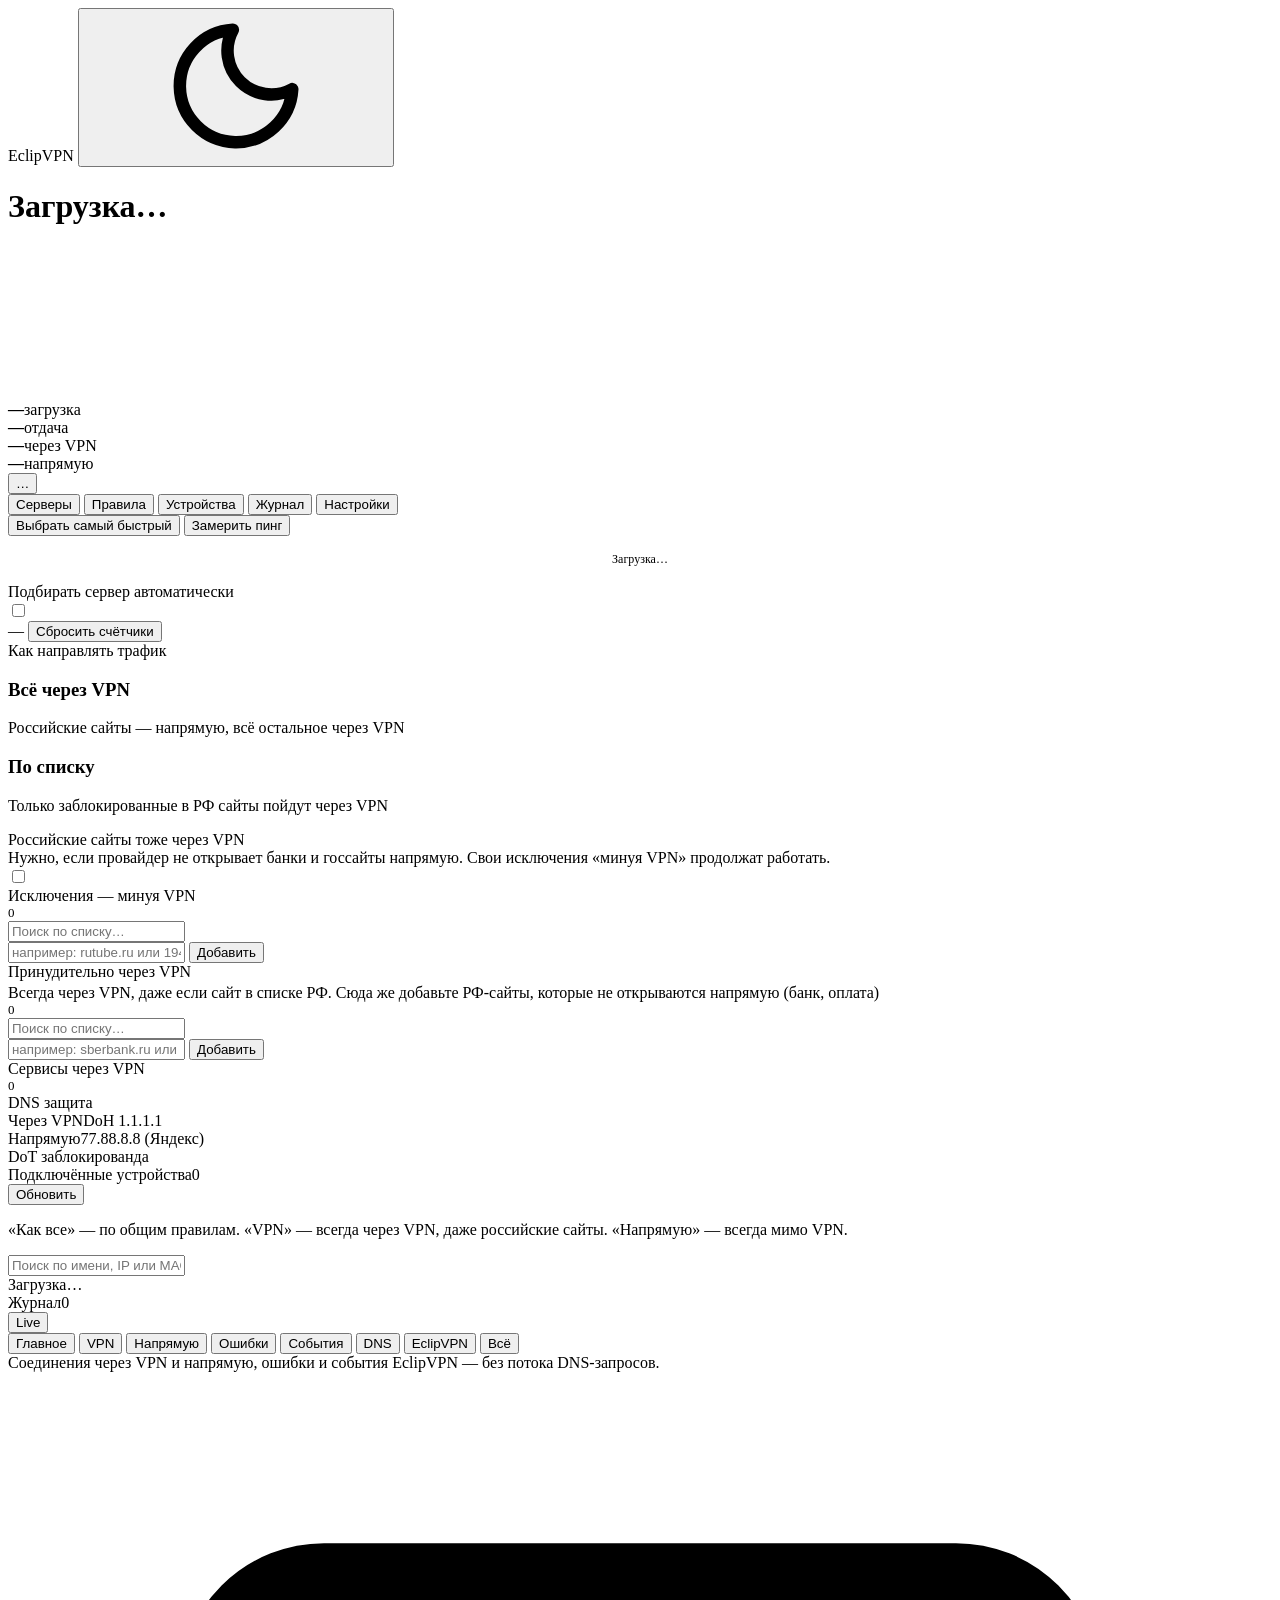
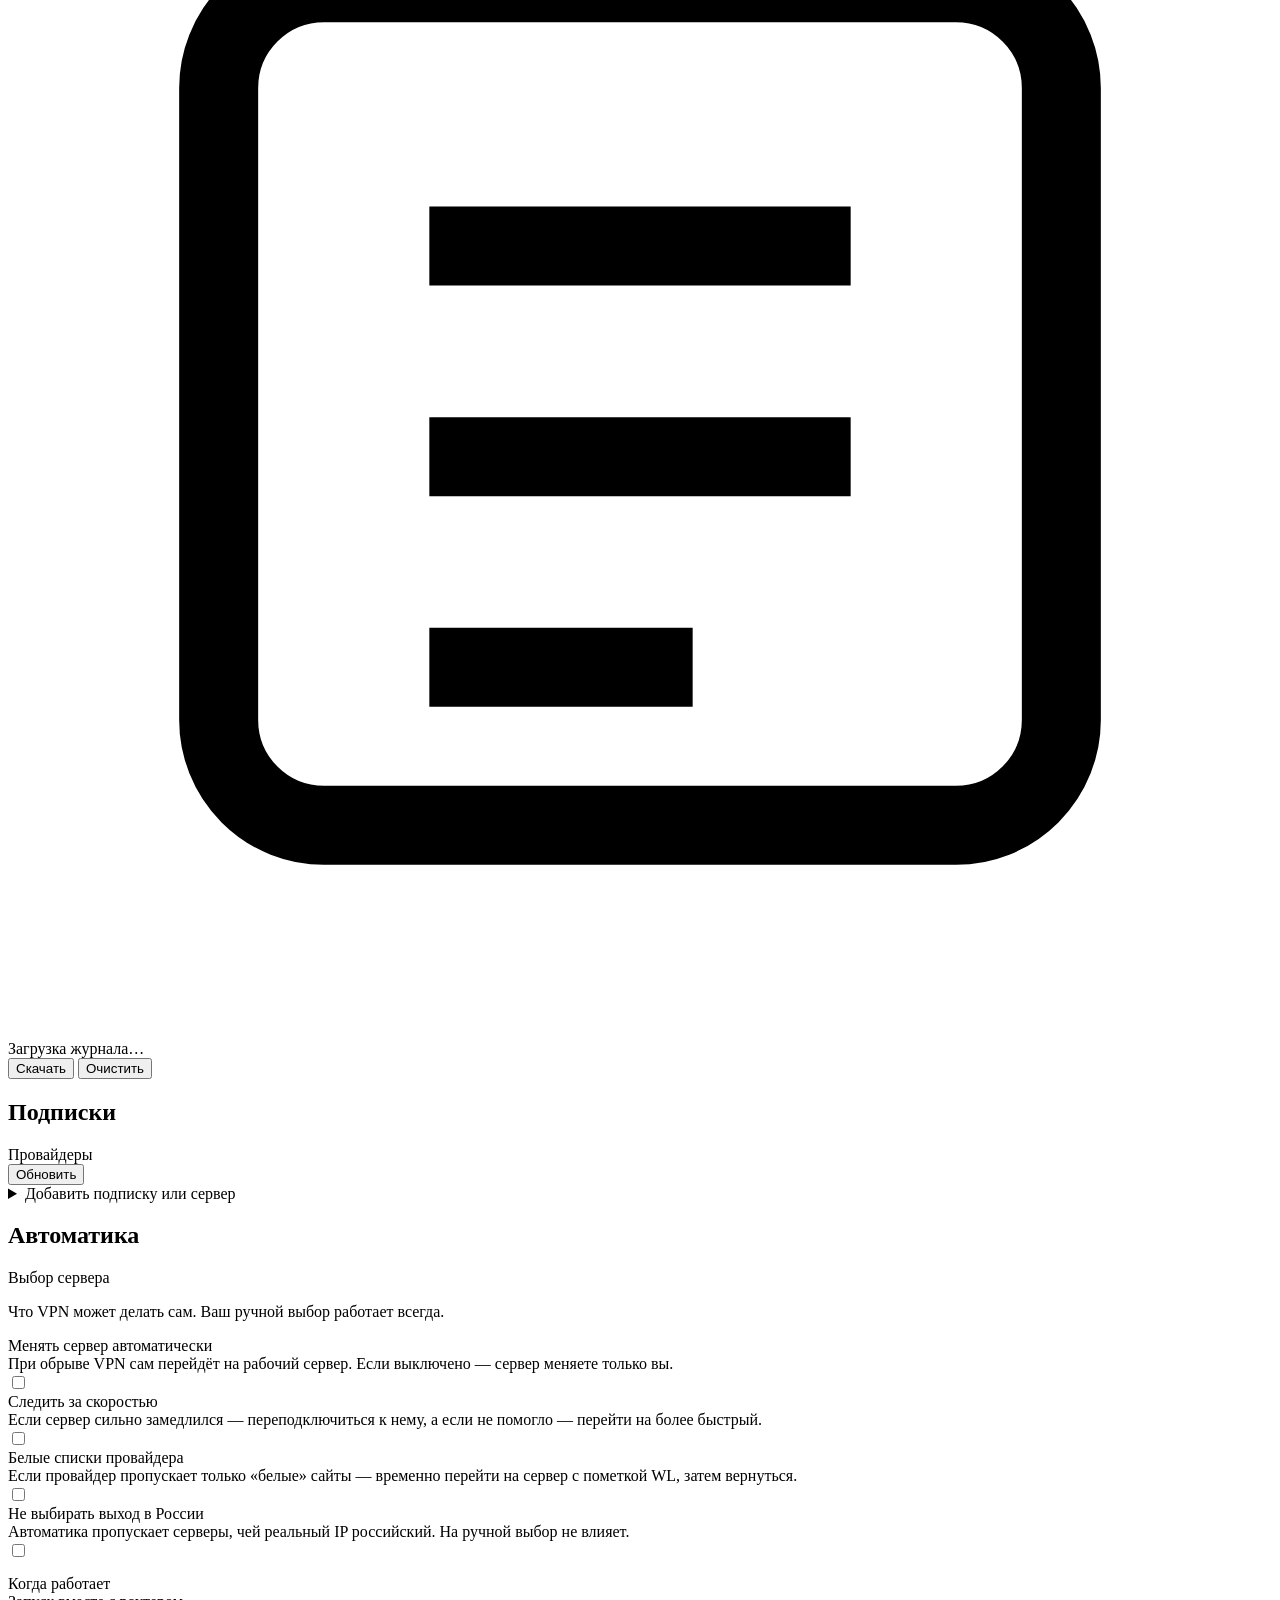
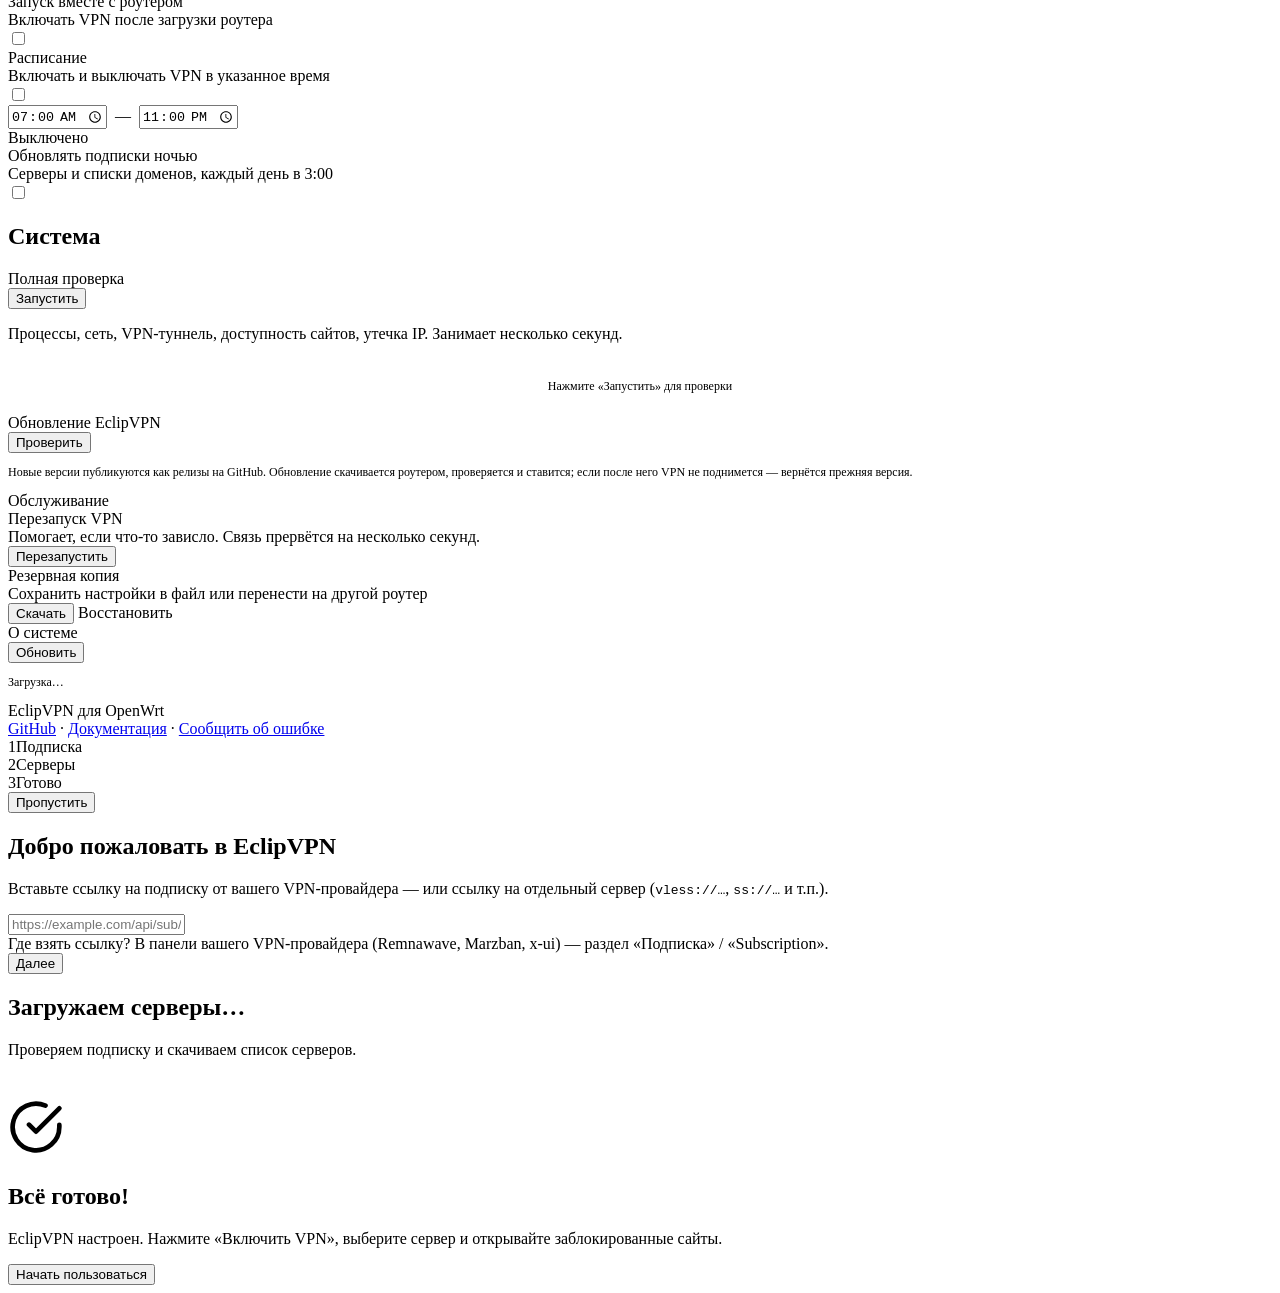
<file: ui/index.html>
<!DOCTYPE html>
<html lang="ru">
<head>
<meta charset="UTF-8">
<meta name="viewport" content="width=device-width, initial-scale=1, viewport-fit=cover">
<meta name="apple-mobile-web-app-capable" content="yes">
<meta name="apple-mobile-web-app-status-bar-style" content="black-translucent">
<meta name="theme-color" content="#08090a" media="(prefers-color-scheme: dark)">
<meta name="theme-color" content="#fcfcfd" media="(prefers-color-scheme: light)">
<title>EclipVPN</title>
<style>
@@include style.css
</style>
</head>
<body>
<svg style="display:none">
  <symbol id="i-lock" viewBox="0 0 24 24" fill="none" stroke="currentColor" stroke-width="2.2" stroke-linecap="round" stroke-linejoin="round"><rect x="4" y="11" width="16" height="11" rx="2.5"/><path d="M7.5 11V7a4.5 4.5 0 019 0v4"/></symbol>
  <symbol id="i-home" viewBox="0 0 24 24" fill="none" stroke="currentColor" stroke-width="2" stroke-linecap="round" stroke-linejoin="round"><path d="M3 11l9-8 9 8"/><path d="M5 9.5V21h14V9.5"/><path d="M10 21v-6h4v6"/></symbol>
  <symbol id="i-globe" viewBox="0 0 24 24" fill="none" stroke="currentColor" stroke-width="2.2" stroke-linecap="round" stroke-linejoin="round"><circle cx="12" cy="12" r="9"/><path d="M3 12h18M12 3a13 13 0 014 9 13 13 0 01-4 9 13 13 0 01-4-9 13 13 0 014-9z"/></symbol>
  <symbol id="i-edit" viewBox="0 0 24 24" fill="none" stroke="currentColor" stroke-width="2" stroke-linecap="round" stroke-linejoin="round"><path d="M4 20l4.5-1L20 7.5 16.5 4 5 15.5z"/><path d="M14 6.5l3.5 3.5"/></symbol>
  <symbol id="i-warn" viewBox="0 0 24 24" fill="none" stroke="currentColor" stroke-width="2.4" stroke-linecap="round" stroke-linejoin="round"><path d="M12 3.5L22 20.5H2zM12 10v4.5M12 17.6v.1"/></symbol>
  <symbol id="i-power" viewBox="0 0 24 24" fill="none" stroke="currentColor" stroke-width="2.4" stroke-linecap="round"><path d="M12 3v8M6.6 6.6a8 8 0 1 0 10.8 0"/></symbol>
  <symbol id="i-ok" viewBox="0 0 24 24" fill="none" stroke="currentColor" stroke-width="2.4" stroke-linecap="round" stroke-linejoin="round"><path d="M4 12.5l5.5 5.5L20 7"/></symbol>
  <symbol id="i-busy" viewBox="0 0 24 24" fill="none" stroke="currentColor" stroke-width="2.4" stroke-linecap="round"><path d="M12 3a9 9 0 1 0 9 9"/></symbol>
  <symbol id="i-x" viewBox="0 0 24 24" fill="none" stroke="currentColor" stroke-width="2.4" stroke-linecap="round"><path d="M6 6l12 12M18 6l-12 12"/></symbol>
  <symbol id="i-search" viewBox="0 0 24 24" fill="none" stroke="currentColor" stroke-width="2.2" stroke-linecap="round" stroke-linejoin="round"><circle cx="10.5" cy="10.5" r="7.5"/><path d="M21 21l-5.5-5.5"/></symbol>
  <symbol id="i-gear" viewBox="0 0 24 24" fill="none" stroke="currentColor" stroke-width="2" stroke-linecap="round" stroke-linejoin="round"><circle cx="12" cy="12" r="3"/><path d="M19.5 12c0 .6 0 1.2-.1 1.7l2.1 1.7-2 3.5-2.5-1c-.9.7-2 1.2-3 1.5L13.5 22h-3l-.5-2.6c-1-.3-2.1-.8-3-1.5l-2.5 1-2-3.5 2.1-1.7c-.1-.5-.1-1.1-.1-1.7s0-1.2.1-1.7L2.5 8.6l2-3.5 2.5 1c.9-.7 2-1.2 3-1.5L10.5 2h3l.5 2.6c1 .3 2.1.8 3 1.5l2.5-1 2 3.5-2.1 1.7c.1.5.1 1.1.1 1.7z"/></symbol>
  <symbol id="i-link" viewBox="0 0 24 24" fill="none" stroke="currentColor" stroke-width="2.2" stroke-linecap="round" stroke-linejoin="round"><path d="M10 13a5 5 0 007.5.5l3-3a5 5 0 00-7-7l-1.5 1.5M14 11a5 5 0 00-7.5-.5l-3 3a5 5 0 007 7L12 19"/></symbol>
  <symbol id="i-sun" viewBox="0 0 24 24" fill="none" stroke="currentColor" stroke-width="2.2" stroke-linecap="round" stroke-linejoin="round"><circle cx="12" cy="12" r="4.5"/><path d="M12 2v2M12 20v2M4.5 4.5l1.5 1.5M18 18l1.5 1.5M2 12h2M20 12h2M4.5 19.5L6 18M18 6l1.5-1.5"/></symbol>
  <symbol id="i-moon" viewBox="0 0 24 24" fill="none" stroke="currentColor" stroke-width="2" stroke-linecap="round" stroke-linejoin="round"><path d="M21 12.5A9 9 0 1111.5 3a7 7 0 009.5 9.5z"/></symbol>
  <symbol id="i-check" viewBox="0 0 24 24" fill="none" stroke="currentColor" stroke-width="3" stroke-linecap="round" stroke-linejoin="round"><path d="M5 12l5 5L20 7"/></symbol>
  <symbol id="i-alert" viewBox="0 0 24 24" fill="none" stroke="currentColor" stroke-width="2.4" stroke-linecap="round" stroke-linejoin="round"><path d="M12 9v4M12 17h.01M10.3 3.9L1.8 18a2.2 2.2 0 002 3.3h16.4a2.2 2.2 0 002-3.3L13.7 3.9a2.2 2.2 0 00-3.4 0z"/></symbol>
  <symbol id="i-down" viewBox="0 0 24 24" fill="none" stroke="currentColor" stroke-width="2.2" stroke-linecap="round" stroke-linejoin="round"><path d="M12 4v16M18 14l-6 6-6-6"/></symbol>
  <symbol id="i-up" viewBox="0 0 24 24" fill="none" stroke="currentColor" stroke-width="2.2" stroke-linecap="round" stroke-linejoin="round"><path d="M12 20V4M6 10l6-6 6 6"/></symbol>
  <symbol id="i-shield" viewBox="0 0 24 24" fill="none" stroke="currentColor" stroke-width="2" stroke-linecap="round" stroke-linejoin="round"><path d="M12 22s8-4 8-10V5l-8-3-8 3v7c0 6 8 10 8 10z"/></symbol>
  <symbol id="i-device" viewBox="0 0 24 24" fill="none" stroke="currentColor" stroke-width="2" stroke-linecap="round" stroke-linejoin="round"><rect x="6" y="2" width="12" height="20" rx="2.5"/><circle cx="12" cy="18" r="0.5" fill="currentColor"/></symbol>
  <symbol id="i-phone" viewBox="0 0 24 24" fill="none" stroke="currentColor" stroke-width="2" stroke-linecap="round" stroke-linejoin="round"><rect x="7" y="2" width="10" height="20" rx="2"/><path d="M11 18h2"/></symbol>
  <symbol id="i-laptop" viewBox="0 0 24 24" fill="none" stroke="currentColor" stroke-width="2" stroke-linecap="round" stroke-linejoin="round"><rect x="4" y="5" width="16" height="11" rx="1.5"/><path d="M2 20h20"/></symbol>
  <symbol id="i-watch" viewBox="0 0 24 24" fill="none" stroke="currentColor" stroke-width="2" stroke-linecap="round" stroke-linejoin="round"><rect x="6" y="6" width="12" height="12" rx="2"/><path d="M9 6V3h6v3M9 18v3h6v-3M12 9v3l2 1.5"/></symbol>
  <symbol id="i-printer" viewBox="0 0 24 24" fill="none" stroke="currentColor" stroke-width="2" stroke-linecap="round" stroke-linejoin="round"><path d="M6 9V3h12v6"/><rect x="3" y="9" width="18" height="8" rx="1.5"/><rect x="6" y="15" width="12" height="6"/></symbol>
  <symbol id="i-tv" viewBox="0 0 24 24" fill="none" stroke="currentColor" stroke-width="2" stroke-linecap="round" stroke-linejoin="round"><rect x="2" y="5" width="20" height="13" rx="1.5"/><path d="M8 22h8"/></symbol>
  <symbol id="i-speaker" viewBox="0 0 24 24" fill="none" stroke="currentColor" stroke-width="2" stroke-linecap="round" stroke-linejoin="round"><rect x="5" y="2" width="14" height="20" rx="2"/><circle cx="12" cy="14" r="3.5"/><circle cx="12" cy="6" r="0.5" fill="currentColor"/></symbol>
  <symbol id="i-bulb" viewBox="0 0 24 24" fill="none" stroke="currentColor" stroke-width="2" stroke-linecap="round" stroke-linejoin="round"><path d="M9 21h6M10 17h4M8 14a6 6 0 118 0c-1 1-1 2-1 3H9c0-1 0-2-1-3z"/></symbol>
  <symbol id="i-vacuum" viewBox="0 0 24 24" fill="none" stroke="currentColor" stroke-width="2" stroke-linecap="round" stroke-linejoin="round"><circle cx="12" cy="12" r="9"/><circle cx="12" cy="12" r="3"/><path d="M12 3v3M12 18v3"/></symbol>
  <symbol id="i-router" viewBox="0 0 24 24" fill="none" stroke="currentColor" stroke-width="2" stroke-linecap="round" stroke-linejoin="round"><rect x="3" y="14" width="18" height="7" rx="1.5"/><circle cx="7" cy="17.5" r="0.5" fill="currentColor"/><path d="M12 14V9M9 6a4.2 4.2 0 016 0M7 3a8 8 0 0110 0"/></symbol>
  <symbol id="i-doorbell" viewBox="0 0 24 24" fill="none" stroke="currentColor" stroke-width="2" stroke-linecap="round" stroke-linejoin="round"><path d="M6 16V10a6 6 0 0112 0v6"/><path d="M4 16h16v3H4zM10 21h4"/></symbol>
  <symbol id="i-tablet" viewBox="0 0 24 24" fill="none" stroke="currentColor" stroke-width="2" stroke-linecap="round" stroke-linejoin="round"><rect x="4" y="3" width="16" height="18" rx="2"/><path d="M11 18h2"/></symbol>
  <symbol id="i-auto" viewBox="0 0 24 24" fill="none" stroke="currentColor" stroke-width="2" stroke-linecap="round" stroke-linejoin="round"><circle cx="12" cy="12" r="9"/><path d="M12 3a9 9 0 010 18z" fill="currentColor" stroke="none"/></symbol>
  <!-- Server auto-eligibility (the mute toggle). Deliberately NOT a speaker
       glyph: what is toggled is automatic switching, not sound.
       ONE symbol for both states — colour carries the state, the glyph carries
       the meaning: dim on hover over a normal row = the ACTION ("exclude"),
       solid yellow and always visible on a muted row = the STATE ("excluded").
       A struck-through bolt was tried first and rejected: at the 12px this
       renders at, the slash collides with the bolt's interior and turns into an
       unreadable blob (verified by rendering it). The plain ban circle stays
       legible down to 12px. -->
  <symbol id="i-no-auto" viewBox="0 0 24 24" fill="none" stroke="currentColor" stroke-width="2.2" stroke-linecap="round" stroke-linejoin="round"><circle cx="12" cy="12" r="9"/><path d="M5.6 5.6l12.8 12.8"/></symbol>
</svg>

<div class="app">
  <header id="stage" class="off">
    <div class="st-top">
      <span class="brand">EclipVPN</span>
      <span class="st-right">
        <span class="net-badge" id="netBadge"><span id="netBadgeText"></span></span>
        <span class="st-speed" id="speedMini"></span>
        <button class="st-icon" onclick="toggleTheme()" id="themeBtn" title="Тема" aria-label="Сменить тему"><svg class="icon"><use href="#i-moon"/></svg></button>
      </span>
    </div>
    <div class="st-main" role="status">
      <p class="st-pre" id="statusPre"></p>
      <h1 id="statusTitle">Загрузка…</h1>
      <p class="st-sub" id="statusMeta"></p>
      <!-- auto_failover=false: a deliberate choice, so a neutral reminder that
           opens the setting rather than a warning. -->
      <button class="st-chip" id="failoverBadge" style="display:none" onclick="goToAutomation()">Смена сервера: вручную</button>
    </div>
    <div class="st-chart" aria-hidden="true"><canvas id="speedSpark"></canvas><span id="sparkMax"></span></div>
    <div class="st-nums">
      <div><b id="speedDown">—</b><span>загрузка</span></div>
      <div><b id="speedUp">—</b><span>отдача</span></div>
      <div id="statVpn"><b id="sessionVpn">—</b><span>через VPN</span></div>
      <div id="statDirect"><b id="sessionDirect">—</b><span>напрямую</span></div>
    </div>
    <div class="st-act">
      <button id="powBtn" onclick="powClick()">…</button>
      <button id="altBtn" onclick="stopVPN()" hidden>Отключить</button>
    </div>
  </header>
  <main id="panel">
    <nav class="tabs" aria-label="Разделы">
      <button class="tab active" data-tab="servers" aria-current="page" onclick="showTab('servers')">Серверы</button>
      <button class="tab" data-tab="routing" onclick="showTab('routing')">Правила</button>
      <button class="tab" data-tab="devices" onclick="showTab('devices')">Устройства</button>
      <button class="tab" data-tab="logs" onclick="showTab('logs')">Журнал</button>
      <button class="tab" data-tab="settings" onclick="showTab('settings')">Настройки</button>
    </nav>

      <!-- Servers -->
      <div class="section active" id="sec-servers">
        <div class="srv-tools">
          <button class="btn-text" id="bestBtn" onclick="doAutoSelect()">Выбрать самый быстрый</button>
          <button class="btn-text" onclick="doPing()" id="pingBtn">Замерить пинг</button>
        </div>
        <div id="serverList" class="server-list">
          <div style="color:var(--text-dim);font-size:12px;padding:16px;text-align:center">Загрузка…</div>
        </div>

        <div class="setting-row auto-row srv-auto">
          <div class="setting-row-info">
            <div class="setting-row-title">Подбирать сервер автоматически</div>
            <div class="setting-row-desc" id="autoModeHint"></div>
          </div>
          <label class="toggle toggle-sm">
            <input type="checkbox" id="autoModeToggle" onchange="toggleAutoMode(this.checked)" aria-label="Подбирать сервер автоматически">
            <span class="toggle-track"></span>
            <span class="toggle-knob"></span>
          </label>
        </div>
        <div class="srv-foot"><span id="trafficPhone"></span><span><span id="trafficSince">—</span> <button class="btn-text" onclick="resetTraffic()">Сбросить счётчики</button></span></div>
      </div>

      <!-- Routing -->
      <div class="section" id="sec-routing">
        <div class="card">
          <div class="card-title">Как направлять трафик</div>
          <div class="mode-switch">
            <div class="mode-option" id="mode-all" onclick="setMode('all_vpn')" tabindex="0" role="button" aria-label="Режим: всё через VPN кроме РФ">
              <h3>Всё через VPN</h3>
              <p>Российские сайты — напрямую, всё остальное через VPN</p>
            </div>
            <div class="mode-option" id="mode-block" onclick="setMode('blocklist')" tabindex="0" role="button" aria-label="Режим: только заблокированные через VPN">
              <h3>По списку</h3>
              <p>Только заблокированные в РФ сайты пойдут через VPN</p>
            </div>
          </div>
          <div class="setting-row auto-row" id="ftToggleRow">
            <div class="setting-row-info">
              <div class="setting-row-title">Российские сайты тоже через VPN</div>
              <div class="setting-row-desc">Нужно, если провайдер не открывает банки и госсайты напрямую. Свои исключения «минуя VPN» продолжат работать.</div>
            </div>
            <label class="toggle toggle-sm">
              <input type="checkbox" id="ftToggle" aria-label="Российские сайты тоже через VPN" onchange="setFullTunnel(this)">
              <div class="toggle-track"></div>
              <div class="toggle-knob"></div>
            </label>
          </div>
        </div>

        <div class="card card-collapsible" id="directCard">
          <!-- No inline onkeydown: the global role=button keydown handler already
               synthesizes a click — an inline handler made Enter/Space toggle twice
               (open+close in one keypress, card looked dead to keyboard users). -->
          <div class="card-head" onclick="toggleCollapsible('directCard')" tabindex="0" role="button" aria-expanded="false" aria-controls="directCardBody">
            <div>
              <div class="card-title">Исключения — минуя VPN</div>
            </div>
            <div class="stat-num" id="directCount" style="color:var(--green);font-size:13px">0</div>
          </div>
          <div class="card-collapsible-body" id="directCardBody">
            <input class="input dom-search" id="directSearch" type="search" placeholder="Поиск по списку…" aria-label="Поиск по списку доменов" oninput="renderDomainList('direct')">
            <div class="domains" id="directDomains"></div>
            <div class="flex mt">
              <input class="input flex-1" id="addDirectInput" placeholder="например: rutube.ru или 194.221.61.0/24" onkeydown="if(event.key==='Enter')addDomain('direct')">
              <button class="btn btn-ghost btn-sm" onclick="addDomain('direct')">Добавить</button>
            </div>
          </div>
        </div>

        <div class="card card-collapsible" id="vpnCard">
          <div class="card-head" onclick="toggleCollapsible('vpnCard')" tabindex="0" role="button" aria-expanded="false" aria-controls="vpnCardBody">
            <div>
              <div class="card-title">Принудительно через VPN</div>
              <p class="card-desc" style="margin:3px 0 0">Всегда через VPN, даже если сайт в списке РФ. Сюда же добавьте РФ-сайты, которые не открываются напрямую (банк, оплата)</p>
            </div>
            <div class="stat-num" id="vpnCount" style="color:var(--accent-text);font-size:13px">0</div>
          </div>
          <div class="card-collapsible-body" id="vpnCardBody">
            <input class="input dom-search" id="vpnSearch" type="search" placeholder="Поиск по списку…" aria-label="Поиск по списку доменов" oninput="renderDomainList('vpn')">
            <div class="domains" id="vpnDomains"></div>
            <div class="flex mt">
              <input class="input flex-1" id="addVpnInput" placeholder="например: sberbank.ru или chatgpt.com" onkeydown="if(event.key==='Enter')addDomain('vpn')">
              <button class="btn btn-ghost btn-sm" onclick="addDomain('vpn')">Добавить</button>
            </div>
          </div>
        </div>

        <div class="card card-collapsible" id="presetsCard">
          <div class="card-head" onclick="toggleCollapsible('presetsCard')" tabindex="0" role="button" aria-expanded="false" aria-controls="presetsCardBody">
            <div>
              <div class="card-title">Сервисы через VPN</div>
            </div>
            <div class="stat-num" id="presetsCount" style="color:var(--accent-text);font-size:13px">0</div>
          </div>
          <div class="card-collapsible-body" id="presetsCardBody">
            <div id="presetsList"></div>
          </div>
        </div>

        <div class="card">
          <div class="card-title">DNS защита</div>
          <!-- Must match singbox.sh: VPN DNS is DoH 1.1.1.1, direct DNS is
               Yandex 77.88.8.8 (deliberately not Cloudflare — RU bank NS
               refuse foreign resolvers, see CLAUDE.md). -->
          <div class="row"><span class="row-label">Через VPN</span><span class="row-val">DoH 1.1.1.1</span></div>
          <div class="row"><span class="row-label">Напрямую</span><span class="row-val">77.88.8.8 (Яндекс)</span></div>
          <div class="row"><span class="row-label">DoT заблокирован</span><span class="row-val" style="color:var(--green)">да</span></div>
        </div>
      </div>

      <!-- Devices -->
      <div class="section" id="sec-devices">
        <div class="card">
          <div class="card-head">
            <div class="card-title">Подключённые устройства<span class="log-count-badge" id="devCount">0</span></div>
            <button class="btn btn-ghost btn-sm" onclick="loadDevices()">Обновить</button>
          </div>
          <p class="card-desc">«Как все» — по общим правилам. «VPN» — всегда через VPN, даже российские сайты. «Напрямую» — всегда мимо VPN.</p>
          <div class="dev-search">
            <input id="devSearch" placeholder="Поиск по имени, IP или MAC…" oninput="filterDevices()">
          </div>
          <div id="deviceList">
            <div class="dev-empty">Загрузка…</div>
          </div>
        </div>
      </div>

      <!-- Logs -->
      <div class="section" id="sec-logs">
        <div class="card">
          <div class="card-head">
            <div class="card-title">Журнал<span class="log-count-badge" id="logCount">0</span></div>
            <div class="flex" style="gap:6px">
              <button class="log-live" id="liveBtn" onclick="toggleLive()" title="Обновление в реальном времени">Live</button>
            </div>
          </div>
          <div class="log-filters">
            <button class="log-filter active" data-filter="conn" onclick="setLogFilter('conn',this)">Главное</button>
            <button class="log-filter" data-filter="vpn" onclick="setLogFilter('vpn',this)">VPN</button>
            <button class="log-filter" data-filter="direct" onclick="setLogFilter('direct',this)">Напрямую</button>
            <button class="log-filter" data-filter="error" onclick="setLogFilter('error',this)">Ошибки</button>
            <button class="log-filter" data-filter="incidents" onclick="setLogFilter('incidents',this)">События <span class="log-filter-badge" id="incidentsBadge" style="display:none">0</span></button>
            <button class="log-filter" data-filter="dns" onclick="setLogFilter('dns',this)">DNS</button>
            <button class="log-filter" data-filter="flow" onclick="setLogFilter('flow',this)">EclipVPN</button>
            <button class="log-filter" data-filter="all" onclick="setLogFilter('all',this)">Всё</button>
          </div>
          <div class="log-filter-hint" id="logFilterHint">Соединения через VPN и напрямую, ошибки и события EclipVPN — без потока DNS-запросов.</div>
          <div class="log-entries" id="logList">
            <div class="log-empty"><svg viewBox="0 0 24 24" fill="none" stroke="currentColor" stroke-width="1.5"><rect x="4" y="4" width="16" height="16" rx="2"/><path d="M8 9h8M8 13h8M8 17h5"/></svg>Загрузка журнала…</div>
          </div>
          <div class="log-stats">
            <div class="log-stats-inline" id="logStats"></div>
            <div class="flex">
              <button class="btn btn-ghost btn-sm" onclick="exportLog()">Скачать</button>
              <button class="btn btn-ghost btn-sm" onclick="clearLog()">Очистить</button>
            </div>
          </div>
        </div>
      </div>

      <!-- Settings -->
      <div class="section" id="sec-settings">
        <h2 class="group-head">Подписки</h2>
        <div class="card">
          <div class="card-head">
            <div class="card-title">Провайдеры</div>
            <button class="btn btn-ghost btn-sm" id="updateBtn" onclick="doUpdate()">Обновить</button>
          </div>
          <div id="subList"></div>
          <details id="addSubBox" class="add-sub">
            <summary>Добавить подписку или сервер</summary>
          <div class="flex" style="margin-top:10px">
              <input class="input flex-1" id="subUrl" type="url" autocomplete="url" inputmode="url" placeholder="https://… подписка или vless:// сервер" aria-label="URL подписки или ссылка на сервер" onkeydown="if(event.key==='Enter')addSubscription()">
              <button class="btn btn-primary btn-sm" onclick="addSubscription()">Добавить</button>
            </div>
            <input class="input" id="subName" type="text" maxlength="40" placeholder="Название (пусто — возьмём из подписки)" aria-label="Название подписки" style="margin-top:8px" onkeydown="if(event.key==='Enter')addSubscription()">
          </details>
        </div>
        <h2 class="group-head">Автоматика</h2>
        <div class="card" id="automationCard">
          <div class="card-title">Выбор сервера</div>
          <p class="card-desc">Что VPN может делать сам. Ваш ручной выбор работает всегда.</p>
          <div class="setting-row auto-row" id="afToggleRow">
            <div class="setting-row-info">
              <div class="setting-row-title">Менять сервер автоматически</div>
              <div class="setting-row-desc">При обрыве VPN сам перейдёт на рабочий сервер. Если выключено — сервер меняете только вы.</div>
            </div>
            <label class="toggle toggle-sm">
              <input type="checkbox" id="afToggle" aria-label="Менять сервер автоматически" onchange="setBehaviour('auto_failover',this)">
              <div class="toggle-track"></div>
              <div class="toggle-knob"></div>
            </label>
          </div>
          <div class="setting-row auto-row" id="tgToggleRow">
            <div class="setting-row-info">
              <div class="setting-row-title">Следить за скоростью</div>
              <div class="setting-row-desc">Если сервер сильно замедлился — переподключиться к нему, а если не помогло — перейти на более быстрый.</div>
            </div>
            <label class="toggle toggle-sm">
              <input type="checkbox" id="tgToggle" aria-label="Следить за скоростью" onchange="setBehaviour('tput_guard',this)">
              <div class="toggle-track"></div>
              <div class="toggle-knob"></div>
            </label>
          </div>
          <div class="setting-row auto-row" id="ncToggleRow">
            <div class="setting-row-info">
              <div class="setting-row-title">Белые списки провайдера</div>
              <div class="setting-row-desc">Если провайдер пропускает только «белые» сайты — временно перейти на сервер с пометкой WL, затем вернуться.</div>
            </div>
            <label class="toggle toggle-sm">
              <input type="checkbox" id="ncToggle" aria-label="Белые списки провайдера" onchange="setBehaviour('net_check_switch',this)">
              <div class="toggle-track"></div>
              <div class="toggle-knob"></div>
            </label>
          </div>
          <div class="setting-row auto-row" id="ruExitToggleRow">
            <div class="setting-row-info">
              <div class="setting-row-title">Не выбирать выход в России</div>
              <div class="setting-row-desc">Автоматика пропускает серверы, чей реальный IP российский. На ручной выбор не влияет.</div>
            </div>
            <label class="toggle toggle-sm">
              <input type="checkbox" id="ruExitToggle" aria-label="Не выбирать выход в России" onchange="setRuExitBlock(this)">
              <div class="toggle-track"></div>
              <div class="toggle-knob"></div>
            </label>
          </div>
          <div class="setting-status" id="automationNote" style="margin-top:14px"></div>
        </div>
        <div class="card">
          <div class="card-title">Когда работает</div>
          <div class="setting-row auto-row">
            <div class="setting-row-info">
              <div class="setting-row-title">Запуск вместе с роутером</div>
              <div class="setting-row-desc">Включать VPN после загрузки роутера</div>
            </div>
            <label class="toggle toggle-sm">
              <input type="checkbox" id="autoStartToggle" aria-label="Автозапуск VPN при включении роутера" onchange="toggleAutoStart(this.checked)">
              <div class="toggle-track"></div>
              <div class="toggle-knob"></div>
            </label>
          </div>
          <div class="setting-row auto-row">
            <div class="setting-row-info">
              <div class="setting-row-title">Расписание</div>
              <div class="setting-row-desc">Включать и выключать VPN в указанное время</div>
            </div>
            <label class="toggle toggle-sm">
              <input type="checkbox" id="schedToggle" aria-label="Расписание включения и выключения VPN" onchange="toggleSchedule(this.checked)">
              <div class="toggle-track"></div>
              <div class="toggle-knob"></div>
            </label>
          </div>
          <div class="setting-body disabled" id="schedBody">
            <div class="flex">
              <input class="input" id="schedOn" type="time" value="07:00" style="flex:1" onchange="saveSchedule()">
              <span style="color:var(--text-dim);align-self:center;padding:0 4px">—</span>
              <input class="input" id="schedOff" type="time" value="23:00" style="flex:1" onchange="saveSchedule()">
            </div>
            <div class="setting-status" id="schedStatus">Выключено</div>
          </div>
          <div class="setting-row auto-row">
            <div class="setting-row-info">
              <div class="setting-row-title">Обновлять подписки ночью</div>
              <div class="setting-row-desc">Серверы и списки доменов, каждый день в 3:00</div>
            </div>
            <label class="toggle toggle-sm">
              <input type="checkbox" id="autoUpdateToggle" aria-label="Автоматическое обновление списка серверов" onchange="setAutoUpdate(this.checked?'enable':'disable')">
              <div class="toggle-track"></div>
              <div class="toggle-knob"></div>
            </label>
          </div>
        </div>
        <h2 class="group-head">Система</h2>
        <div class="card" id="diagCard">
          <div class="card-head">
            <div class="card-title">Полная проверка</div>
            <button class="btn btn-primary btn-sm" onclick="runHealthcheck()" id="hcBtn">Запустить</button>
          </div>
          <p class="card-desc">Процессы, сеть, VPN-туннель, доступность сайтов, утечка IP. Занимает несколько секунд.</p>
          <div id="hcResults">
            <div style="color:var(--text-dim);font-size:12px;padding:20px;text-align:center">Нажмите «Запустить» для проверки</div>
          </div>
        </div>
        <div class="card">
          <div class="card-head">
            <div class="card-title">Обновление EclipVPN</div>
            <button class="btn btn-ghost btn-sm" id="updCheckBtn" onclick="checkUpdate()">Проверить</button>
          </div>
          <p class="card-desc" id="updInfo" style="font-size:12px">Новые версии публикуются как релизы на GitHub. Обновление скачивается роутером, проверяется и ставится; если после него VPN не поднимется — вернётся прежняя версия.</p>
          <div id="updResult" style="display:none;margin-top:10px"></div>
        </div>
        <div class="card">
          <div class="card-title">Обслуживание</div>
          <div class="setting-row auto-row">
            <div class="setting-row-info">
              <div class="setting-row-title">Перезапуск VPN</div>
              <div class="setting-row-desc">Помогает, если что-то зависло. Связь прервётся на несколько секунд.</div>
            </div>
            <button class="btn btn-ghost btn-sm" onclick="doRestart()">Перезапустить</button>
          </div>
          <div class="setting-row auto-row">
            <div class="setting-row-info">
              <div class="setting-row-title">Резервная копия</div>
              <div class="setting-row-desc">Сохранить настройки в файл или перенести на другой роутер</div>
            </div>
            <div class="row-btns">
              <button class="btn btn-ghost btn-sm" onclick="downloadBackup()">Скачать</button>
              <label class="btn btn-ghost btn-sm" style="cursor:pointer">Восстановить<input type="file" accept=".json" onchange="restoreBackup(event)" style="display:none"></label>
            </div>
          </div>
        </div>
        <div class="card">
          <div class="card-head">
            <div class="card-title">О системе</div>
            <button class="btn btn-ghost btn-sm" onclick="loadSystemInfo()">Обновить</button>
          </div>
          <div id="sysInfo" class="sys-info">
            <div style="color:var(--text-dim);font-size:12px;padding:12px 0">Загрузка…</div>
          </div>
        </div>
      </div>

  <footer class="footer">
    <div class="footer-left">
      <span class="footer-brand">EclipVPN</span>
      <span class="footer-dim">для OpenWrt</span>
    </div>
    <div class="footer-right">
      <a href="https://github.com/1eningrad/flowvpn" target="_blank" rel="noopener" class="footer-link">GitHub</a>
      <span class="footer-dim">·</span>
      <a href="https://github.com/1eningrad/flowvpn#readme" target="_blank" rel="noopener" class="footer-link">Документация</a>
      <span class="footer-dim">·</span>
      <a href="https://github.com/1eningrad/flowvpn/issues/new" target="_blank" rel="noopener" class="footer-link">Сообщить об ошибке</a>
    </div>
  </footer>
  </main>
</div>

<div class="onboard" id="onboardOverlay" role="dialog" aria-modal="true" aria-labelledby="onboardTitle">
  <div class="onboard-backdrop" onclick="skipOnboard()"></div>
  <div class="onboard-card">
    <div class="onboard-head">
      <div class="onboard-steps">
        <div class="step active" data-step="1"><span class="step-num">1</span><span class="step-name">Подписка</span></div>
        <div class="step" data-step="2"><span class="step-num">2</span><span class="step-name">Серверы</span></div>
        <div class="step" data-step="3"><span class="step-num">3</span><span class="step-name">Готово</span></div>
      </div>
      <button class="btn btn-ghost btn-sm" onclick="skipOnboard()">Пропустить</button>
    </div>

    <div class="onboard-body">
      <div class="onboard-pane active" id="onboardStep1">
        <h2 id="onboardTitle">Добро пожаловать в EclipVPN</h2>
        <p>Вставьте ссылку на подписку от вашего VPN-провайдера — или ссылку на отдельный сервер (<code>vless://…</code>, <code>ss://…</code> и т.п.).</p>
        <input class="input" id="onboardSubUrl" type="url" autocomplete="url" inputmode="url" placeholder="https://example.com/api/sub/…" aria-label="URL подписки">
        <div class="onboard-hint">Где взять ссылку? В панели вашего VPN-провайдера (Remnawave, Marzban, x-ui) — раздел «Подписка» / «Subscription».</div>
        <div class="onboard-actions">
          <button class="btn btn-primary" onclick="onboardNext1()">Далее</button>
        </div>
      </div>

      <div class="onboard-pane" id="onboardStep2">
        <h2>Загружаем серверы…</h2>
        <p id="onboardStep2Desc">Проверяем подписку и скачиваем список серверов.</p>
        <div class="onboard-loader"><div class="spinner" style="width:24px;height:24px;border-width:3px"></div></div>
        <div class="onboard-hint" id="onboardServersList" style="display:none"></div>
      </div>

      <div class="onboard-pane" id="onboardStep3">
        <div style="font-size:48px;line-height:1;color:var(--green);margin-bottom:14px"><svg style="width:56px;height:56px" viewBox="0 0 24 24" fill="none" stroke="currentColor" stroke-width="2" stroke-linecap="round" stroke-linejoin="round"><path d="M22 11.08V12a10 10 0 11-5.93-9.14"/><path d="M22 4L12 14.01l-3-3"/></svg></div>
        <h2>Всё готово!</h2>
        <p>EclipVPN настроен. Нажмите «Включить VPN», выберите сервер и открывайте заблокированные сайты.</p>
        <div class="onboard-actions">
          <button class="btn btn-primary" onclick="finishOnboard()">Начать пользоваться</button>
        </div>
      </div>
    </div>
  </div>
</div>

<dialog class="dlg" id="dlg" aria-labelledby="dlgTitle">
  <form method="dialog" id="dlgForm">
    <h2 id="dlgTitle"></h2>
    <p id="dlgText"></p>
    <input class="input" id="dlgInput" maxlength="40" aria-label="Значение" hidden>
    <div class="dlg-btns">
      <button type="button" class="btn btn-ghost" id="dlgCancel">Отмена</button>
      <button type="submit" class="btn btn-primary" id="dlgOk"></button>
    </div>
  </form>
</dialog>
<div class="toasts" id="toasts" aria-live="polite" aria-atomic="false"></div>

<script>
@@include app.js
</script>
</body>
</html>
</file>
